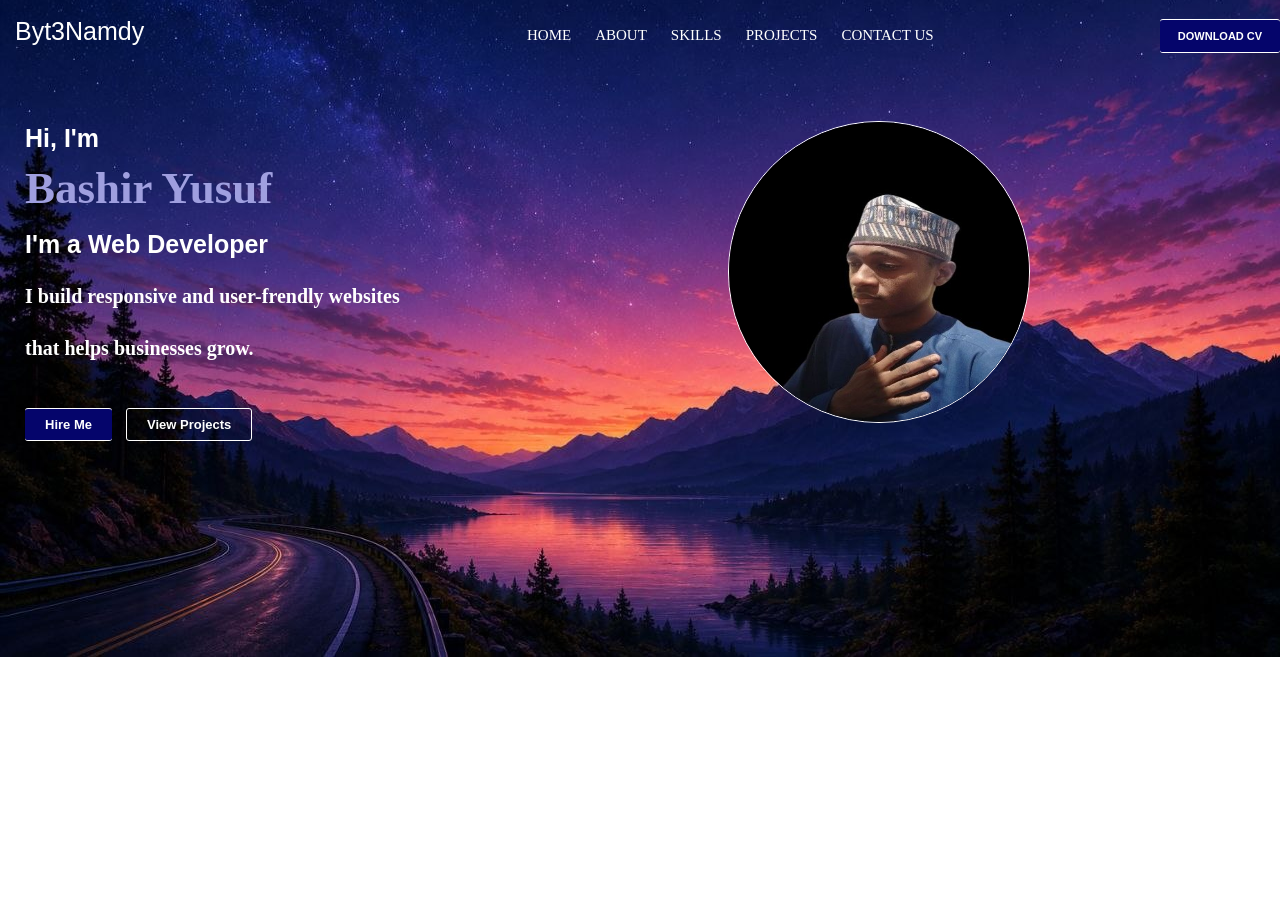
<file: index.html>
<!DOCTYPE html>
<html lang="en">
<head>
    <meta charset="UTF-8">
    <meta name="viewport" content="width=device-width, initial-scale=1.0">
    <title>Byt3Namdy</title>
    <link rel="stylesheet" href="porf.css">
</head>
<body>
    <div class="main-page-container">
        <div class="top-icon-bars">
            <h1 class="header-name">Byt3Namdy</h5>
            <div class="nav-icons">
                <ul>
                    <a href=""> HOME</a>
                    <a href=""> ABOUT</a>
                    <a href=""> SKILLS</a>
                    <a href=""> PROJECTS</a>
                    <a href=""> CONTACT US</a>
                </ul>
            </div>

            <button class="button-download-cv">DOWNLOAD CV</button>
        </div>


        <div class="text-image-title">
            <div class="center-items">
                    <P class="paragraph-intro">Hi, I'm <br> <span class="span1-vip-texts">Bashir Yusuf</span> <br>I'm a Web Developer <br>

                    <span class="non-vip-texts">
                        I build responsive and user-frendly websites 
                        <br> that helps businesses grow.
                    </span> 
                </P>

                <button class="hire-me-button">Hire Me</button>
                <button class="view-projects-button">View Projects</button>

                  
                
                     
            </div>
            
            <div class="image-ceo-container">
                    <img class="image-ceo" src="ceo.jpg">
            </div>

        </div>

        
        
    </div>

    
</body>
</html>
</file>
<file: porf.css>
body {
    margin: 0;
    padding: 0;
    background-image: url('background.jpg');
    background-position: center;
    background-repeat: no-repeat;
    background-size: cover;
}


.main-page-container {
    padding: 0;
    margin: 0;

}





/* This is the css styles for the top icons */

    .top-icon-bars {
        display: grid;
        grid-template-columns: 1.5fr 2.5fr .5fr;
        grid-template-rows: 1fr ;
        column-gap: 10%;
        justify-content: center;
        align-items: baseline;
        padding-top: 0;
        margin-top: 0;
    }

    .header-name {
        font-size: 25px;
        font-family: Impact, Haettenschweiler, 'Arial Narrow Bold', sans-serif;
        color: white;
        font-weight: 100;
        padding-left: 5px;
        grid-column: span 1;
        padding-left: 15px;
    }

    .nav-icons a {
        text-decoration: none;
        color: white;
        font-size: 15px;
        font-weight: 100;
        font-family: Impact;
        margin-left: 20px;
        grid-column: span 2;
    }

    .button-download-cv {
        padding: 10px 15px;
        grid-column: span 1;
        background-color: rgb(5, 5, 107);
        color: white;
        border-radius: 3px;
        font-size: 11px;
        font-weight: bolder;
        width: 120px;
        border: none;
        cursor: pointer;
        border-top: 1px solid white;
        border-bottom: 1px solid white;
    }


/* this is the css styles for the texts image and title of the webpage */

    .text-image-title {
        display: flex;
        justify-content: space-between;
        align-items: center;
        color: white;
        margin-top: 25px;
        padding-left: 25px;
    }


    .image-ceo {
        border-radius: 50%;
        width: 300px;
        height: 300px;
        right: 250px;
        flex: 1;
        position: relative;
        border: 1px solid white;
        margin-top: 5px;
        margin-bottom: 5px;
    }

    .paragraph-intro, .span1-vip-texts, .non-vip-texts{
        font-size: 25px;
        font-weight: bold;
        line-height: 50px;
        font-family: 'Segoe UI', Tahoma, Geneva, Verdana, sans-serif;
    }

    .span1-vip-texts {
        font-size: 45px;
        font-weight: bolder;
        color: rgb(159, 159, 223);
        font-family: verdana;

    }

    .non-vip-texts { 
        font-size: 20px;
        font-weight: bold;
        font-family: Geneva;
    }

    .hire-me-button, .view-projects-button {
        margin-bottom: 20px;
        border: none;
        font-size: 13px;
        padding: 8px 20px;
        font-weight: bold;
        background-color: rgb(5, 5, 107);
        color: white;
        border-radius: 3px;
        border-top: 1px solid white;
        border-bottom: 1px solid white;
        margin-top: 10px;
        cursor: pointer;
    }

    .view-projects-button {
        background-color: transparent;
        border: 1px solid white;
        margin-left: 10px;
    }
</file>
